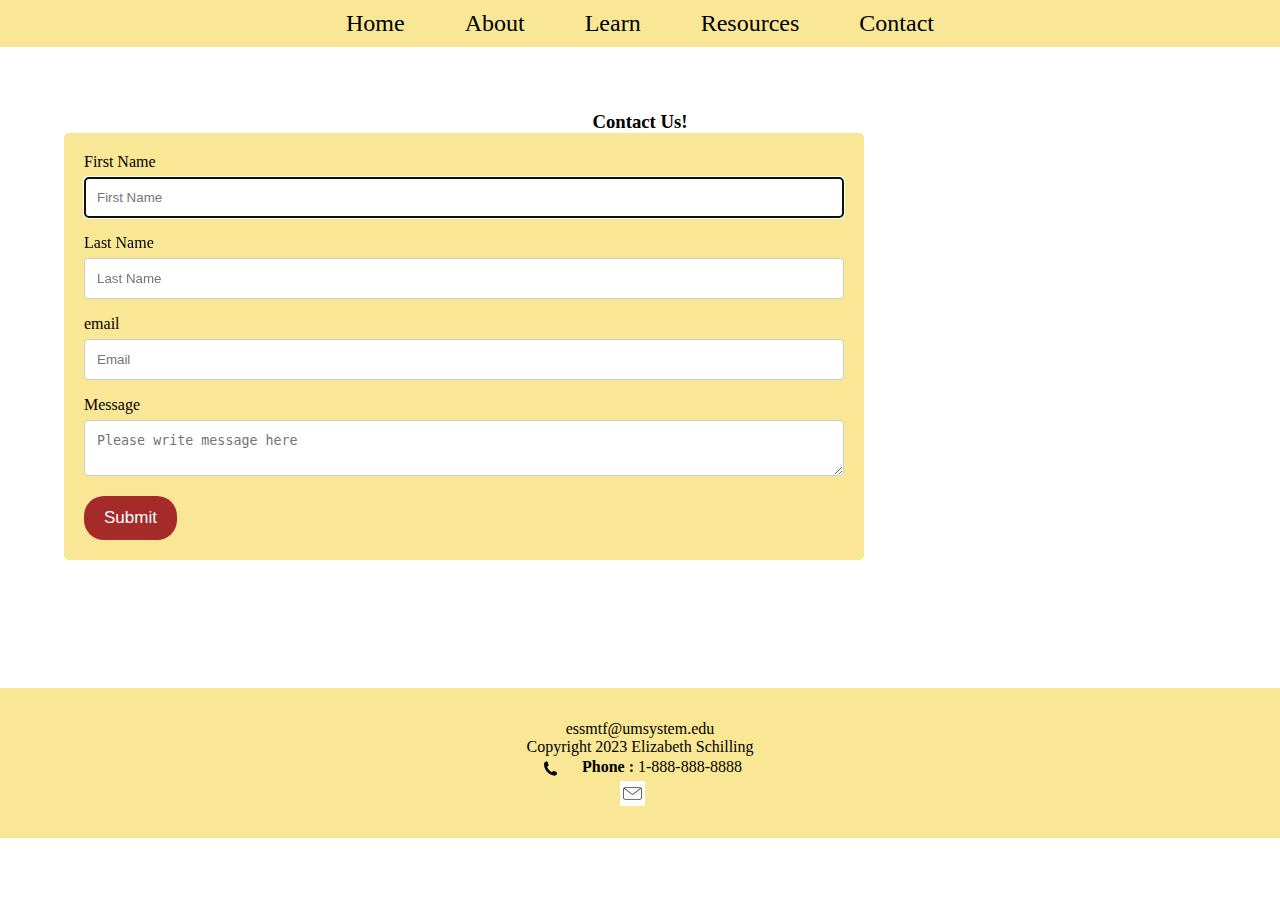
<file: ISLT_7355N/contact.html>
<!DOCTYPE html>
<html lang="en-US">
<head>

    <!--
        Title: Contact Page
        Use: The place user can contact website author
        Author: Elizabeth Schilling
        School/Term: University of Missouri, Spring 2023
        Developed: 3/22/23
        Tested: 4/30/2023 Passed edge
    -->
    <meta charset="utf-8">
    <meta name="viewport" content="width=device-width, initial-scale=1"> <!--To be mobile friendly!-->
    <title>Caretakers Corner Home Page</title>
    <link rel="shortcut icon" type="image/x-icon" href="favicon.ico">
    <link rel="stylesheet" href="styles.css">
    <link rel="stylesheet" href="nav.css">
</head>
<body>
    <nav>
        <label id="hamburger" for="toggle">&#9776;</label>
        <input type="checkbox" id="toggle">
        <ul class="menu">
            <li class="menuItem"><a href="index.html">Home</a></li>
            <li class="menuItem"><a href="about.html">About</a></li>
            <li class="menuItem"><a href="learn.html">Learn</a>
                <ul id="mobileHide">
                    <li><a href="#">Link 1</a></li>
                    <li><a href="#">Link 2</a></li>
                    <li><a href="#">Link 3</a></li>
                </ul>
            </li>
            <li class="menuItem"><a href="resources.html">Resources</a></li>
            <li class="menuItem"><a href="contact.html">Contact</a></li>
        </ul>
    </nav>
                          
<header>

    </header>

    <nav></nav>

    <main>
        <h3 class="h1Home">Contact Us!</h3>
       

        <div class="container">
          <form action="mailto:essmtf@mail.missouri.edu?Subject=Portfolio/Professional%20Website%20Contact!%20" method="POST" enctype="text/plain">
            <label for="fname">First Name</label>
            <input id="fname" type="text" name="fname" placeholder="First Name" required autofocus>
            <label for="lname">Last Name</label>
            <input id="lname" type="text" name="lname" placeholder="Last Name" required>
            <label for="email">email</label>
            <input id="email" type="email" name="email" placeholder="Email" required><br>
            <label for="message">Message</label>
            <textarea id="message" name="message" placeholder="Please write message here" required></textarea>
            <input type="submit" value="Submit">
          </form>
        </div>
      
    </main>
         <!--******************FOOTER************************-->


    <footer>
        <p>essmtf@umsystem.edu</p>
        <p>Copyright 2023 Elizabeth Schilling</p>
        <p><img src="phone_icon.png" alt="phone icon" class="footer-icon">
            <strong>Phone :</strong> 1-888-888-8888</p>
            <p><img src="email_icon.png" alt="email icon" class="footer-icon">
    </footer>

    
</body>
</html>
</file>
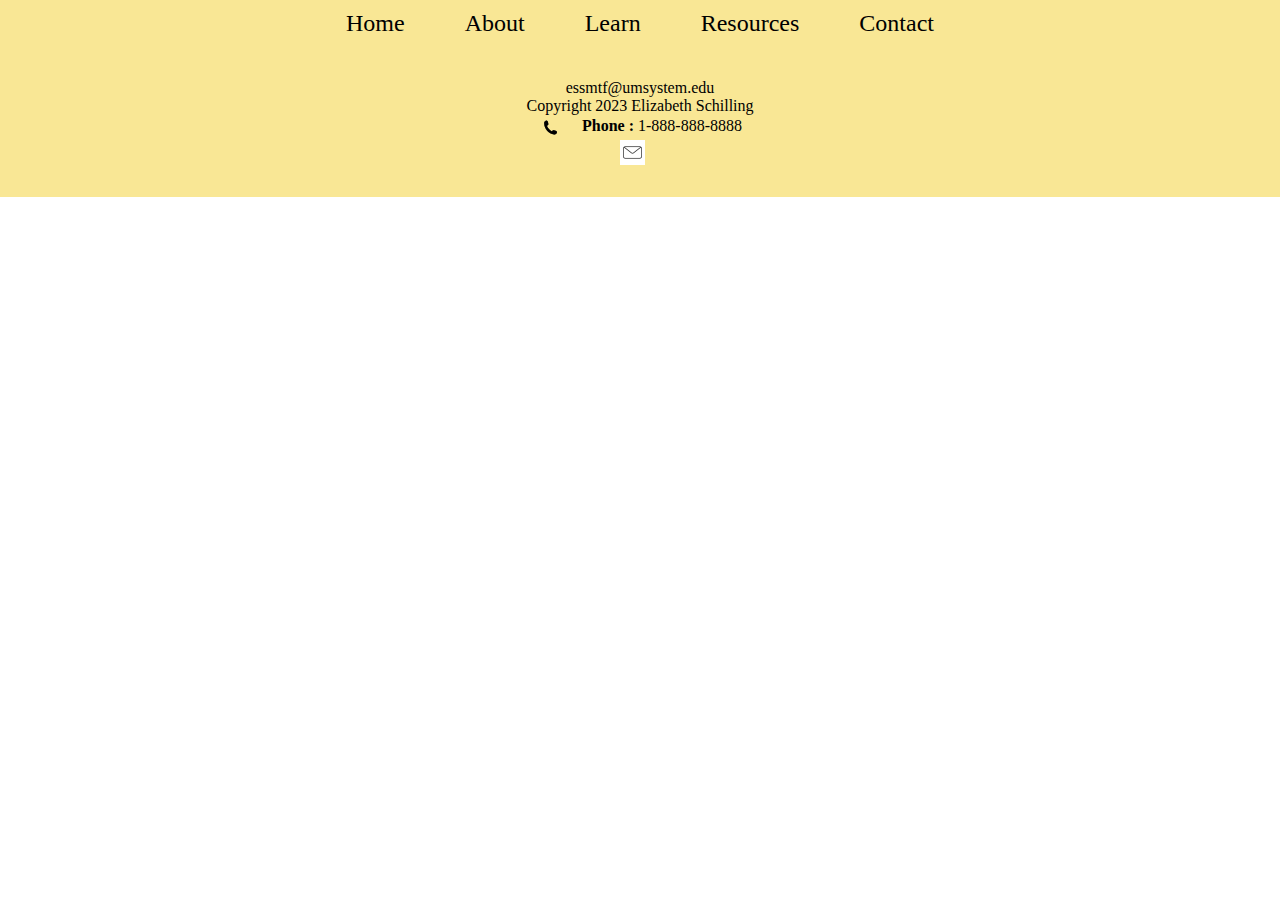
<file: ISLT_7355N/learn.html>
<!DOCTYPE html>
<html lang="en-US">
<head>

    <!--
        Title: Learn Page
        Use: The place a user finds informational material for Caregiving
        Author: Elizabeth Schilling
        School/Term: University of Missouri, Spring 2023
        Developed: 3/26/23
        Tested: 4/30/2023 passed edge no errors or warnings!
    -->
    <meta charset="utf-8">
    <meta name="viewport" content="width=device-width, initial-scale=1"> <!--To be mobile friendly!-->
    <title>Caretakers Corner Learn Page</title>
    <link rel="shortcut icon" type="image/x-icon" href="favicon.ico">
    <link rel="stylesheet" href="styles.css">
    <link rel="stylesheet" href="nav.css">
</head>
<body>
    <nav>
        <label id="hamburger" for="toggle">&#9776;</label>
        <input type="checkbox" id="toggle">
        <ul class="menu">
            <li class="menuItem"><a href="index.html">Home</a></li>
            <li class="menuItem"><a href="about.html">About</a></li>
            <li class="menuItem"><a href="learn.html">Learn</a>
                <ul id="mobileHide">
                    <li><a href="#">Link 1</a></li>
                    <li><a href="#">Link 2</a></li>
                    <li><a href="#">Link 3</a></li>
                </ul>
            </li>
            <li class="menuItem"><a href="resources.html">Resources</a></li>
            <li class="menuItem"><a href="contact.html">Contact</a></li>
        </ul>
    </nav>
         <!--******************FOOTER************************-->

                           
<footer>
        <p>essmtf@umsystem.edu</p>
        <p>Copyright 2023 Elizabeth Schilling</p>
        <p><img src="phone_icon.png" alt="phone icon" class="footer-icon">
            <strong>Phone :</strong> 1-888-888-8888</p>
            <p><img src="email_icon.png" alt="email icon" class="footer-icon">
    </footer>
</body>
</html>
</file>
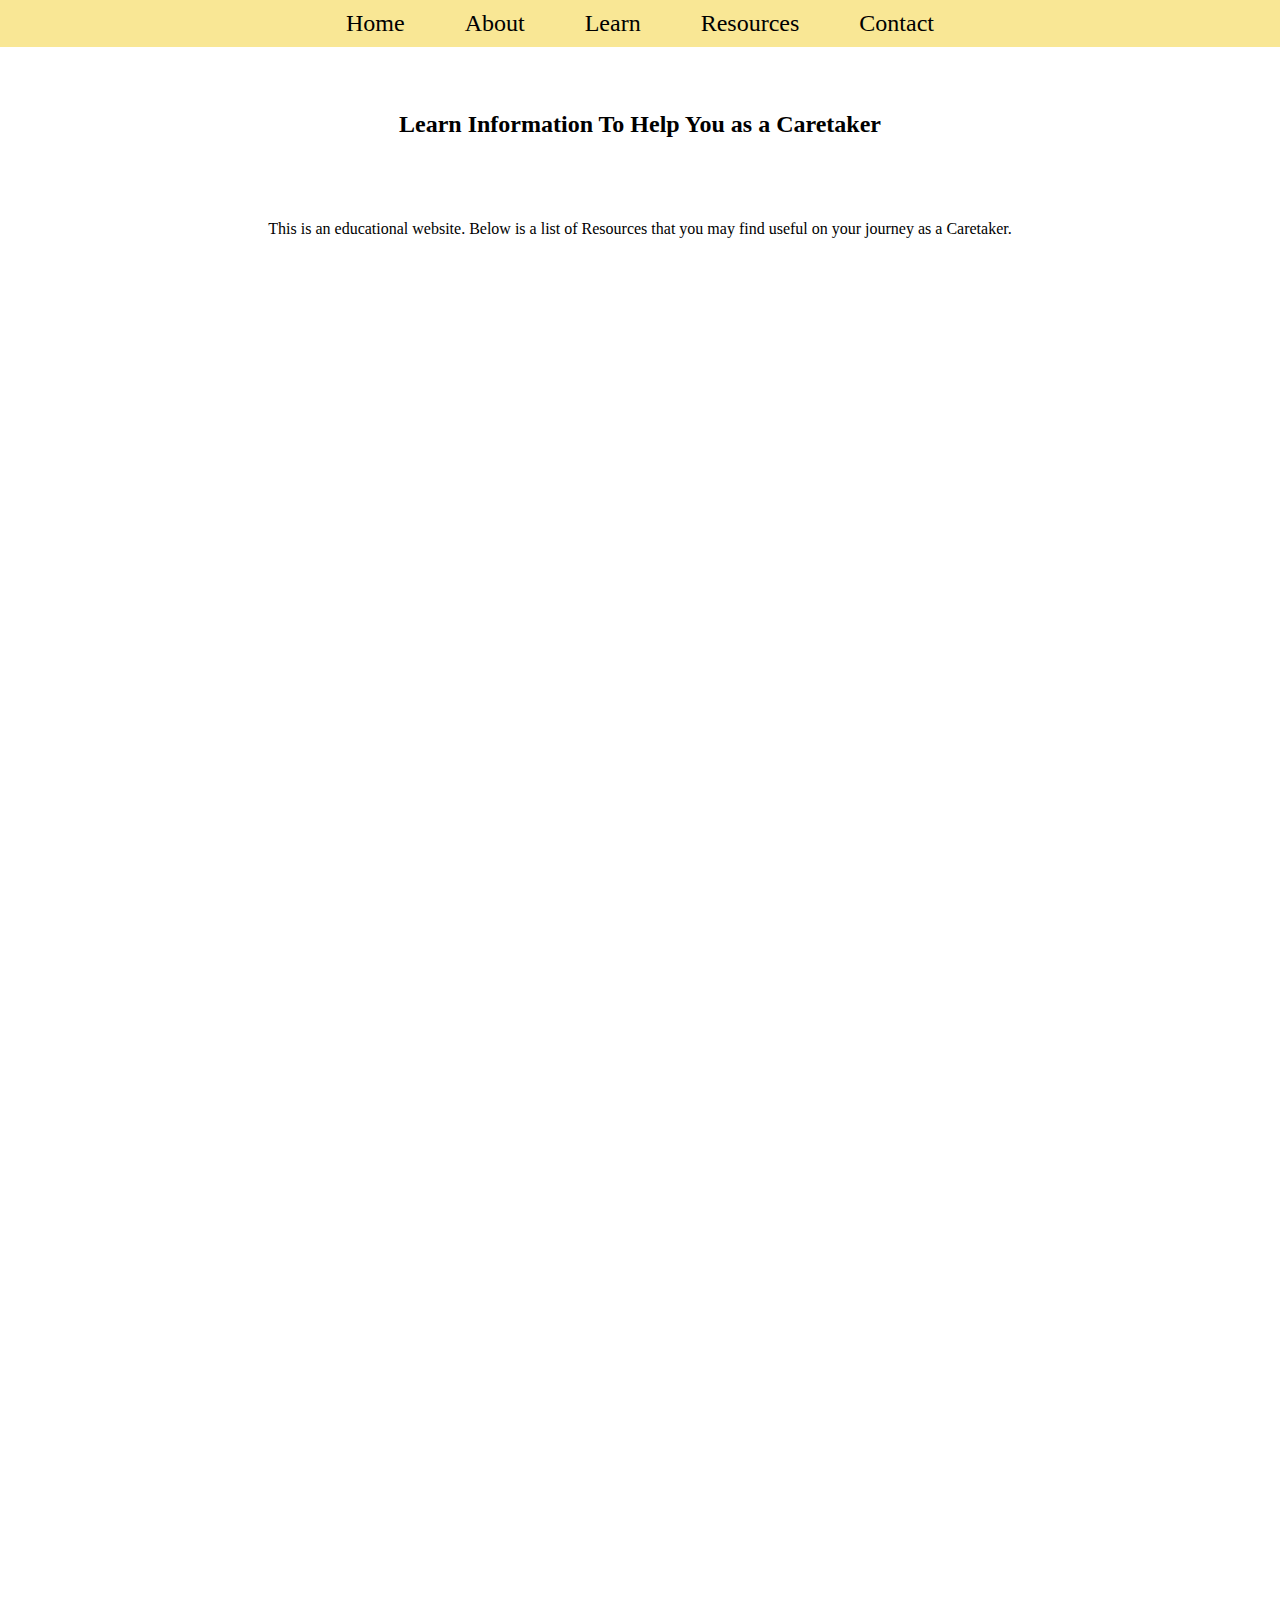
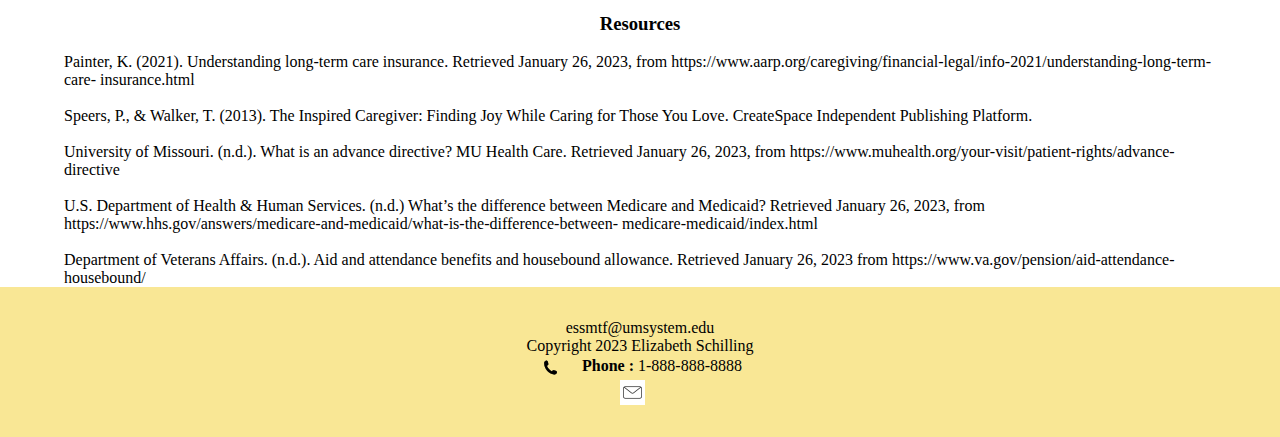
<file: ISLT_7355N/resources.html>
<!DOCTYPE html>
<html lang="en-US">
<head>

    <!--
        Title: Resources Page
        Use: The place a user finds resource material
        Author: Elizabeth Schilling
        School/Term: University of Missouri, Spring 2023
        Developed: 3/26/23
        Tested: 4/30/2023 passed edge no error or warnings!
    -->
    <meta charset="utf-8">
    <meta name="viewport" content="width=device-width, initial-scale=1"> <!--To be mobile friendly!-->
    <title>Caretakers Corner Resource Page</title>
    <link rel="stylesheet" href="styles.css">
    <link rel="stylesheet" href="nav.css">
   
    
</head>
<body>
    <nav>
        <label id="hamburger" for="toggle">&#9776;</label>
        <input type="checkbox" id="toggle">
        <ul class="menu">
            <li class="menuItem"><a href="index.html">Home</a></li>
            <li class="menuItem"><a href="about.html">About</a></li>
            <li class="menuItem"><a href="learn.html">Learn</a>
                <ul id="mobileHide">
                    <li><a href="#">Link 1</a></li>
                    <li><a href="#">Link 2</a></li>
                    <li><a href="#">Link 3</a></li>
                </ul>
            </li>
            <li class="menuItem"><a href="resources.html">Resources</a></li>
            <li class="menuItem"><a href="contact.html">Contact</a></li>
        </ul>
    </nav>
    
    <header>
         
    </header>

        <main>
        <h2 class="h1Home">Learn Information To Help You as a Caretaker</h2><br>
       
        <p class="h1Home"> This is an educational website.  Below is a list of Resources that you may find useful 
            on your journey as a Caretaker.</p><br>


            <iframe width="759" height="427" src="https://www.youtube.com/embed/Dhx3wqeoWvY" title="Adapting your home after stroke" frameborder="0" allow="accelerometer; autoplay; clipboard-write; encrypted-media; gyroscope; picture-in-picture; web-share" allowfullscreen></iframe>


            <iframe width="759" height="427" src="https://www.youtube.com/embed/g_nLIB9Jp0g" title="Veteran&#39;s Aid And Attendance Benefit: Don&#39;t Miss Out On This Long Term Care Benefit!" frameborder="0" allow="accelerometer; autoplay; clipboard-write; encrypted-media; gyroscope; picture-in-picture; web-share" allowfullscreen></iframe>

            <iframe width="759" height="427" src="https://www.youtube.com/embed/YmvgFamYZzQ" title="Understanding Medicare - All You Need to Know!" frameborder="0" allow="accelerometer; autoplay; clipboard-write; encrypted-media; gyroscope; picture-in-picture; web-share" allowfullscreen></iframe>


  
              <h3 class="h1Home">Resources</h3> <br>  
        <p class="followingParagraph">Painter, K. (2021). Understanding long-term care insurance. Retrieved January 26, 2023, from 
            https://www.aarp.org/caregiving/financial-legal/info-2021/understanding-long-term-care-
            insurance.html</p><br>
        <p class="followingParagraph">Speers, P., & Walker, T. (2013). The Inspired Caregiver: Finding Joy While Caring for Those 
            You Love. CreateSpace Independent Publishing Platform.</p><br>
        <p class="followingParagraph">University of Missouri. (n.d.). What is an advance directive? MU Health Care. Retrieved 
            January 26, 2023, from https://www.muhealth.org/your-visit/patient-rights/advance-
            directive</p><br>
        <p class="followingParagraph">U.S. Department of Health & Human Services. (n.d.) What’s the difference between Medicare 
            and Medicaid? Retrieved January 26, 2023, from 
            https://www.hhs.gov/answers/medicare-and-medicaid/what-is-the-difference-between-
            medicare-medicaid/index.html</p><br>
        <p class="followingParagraph">Department of Veterans Affairs. (n.d.). Aid and attendance benefits and housebound 
            allowance. Retrieved January 26, 2023 from https://www.va.gov/pension/aid-attendance-
            housebound/ </p>

      </main>
           <!--******************FOOTER************************-->


    <footer>
        <p>essmtf@umsystem.edu</p>
        <p>Copyright 2023 Elizabeth Schilling</p>
        <p><img src="phone_icon.png" alt="phone icon" class="footer-icon">
            <strong>Phone :</strong> 1-888-888-8888</p>
            <p><img src="email_icon.png" alt="email icon" class="footer-icon">
    </footer>

</body>
</html>
</file>
<file: ISLT_7355N/styles.css>
/*get rid of the default margins and padding for body*/

/************//*get rid of the default margins and padding for body

Passed validation 4/30/2023*/ 


* {
    margin: 0;
    padding: 0;
    box-sizing: border-box;
  }

  p, h1, h2, h3,
  blockquote {
    margin: 0 5%;;
  }

  main {
    width: 100%;
  }

  .button{
    display: inline-block;
    border-radius: 4px;
    color: black;
    background-color: #f9e795;
    font-size: 1.5rem;
    padding: 5px 25px;
    text-align: center;
    width: 200px;
    text-decoration: none;
    cursor: pointer;
    display: inline-block;
    margin-left: 40%;
    margin-bottom: 10%;
    margin-top: 10%;
    border-radius: 20px;
    transition: all 0.5s;
  }
  .button:hover{
    background: brown;
    color: white;
  }

  .button span {
    cursor: pointer;
    display: inline-block;
    position: relative;
    transition: 0.5s;
  }
  
  .button span:after {
    content: '\00bb';
    position: absolute;
    opacity: 0;
    top: 0;
    right: -20px;
    transition: 0.5s;
  }
  
  .button:hover span {
    padding-right: 25px;
    color: white;
  }
  
  .button:hover span:after {
    opacity: 1;
    right: 0;
  }


  .h1Home {
    margin-top: 5%;
   text-align: center;
  }

.about_main{
    width: 100%;
}

figure{
    text-align: center;
}


.container {
    border-radius: 5px;
   background-color: #f9e795;
    color: black;
    padding: 20px;
    margin: 0 auto;
    margin-left: 5%;
    margin-right: 5%;
    margin-bottom: 10%;
    max-width: 800px;
  }
  
  
  input[type=text], select, textarea {
    width: 100%;
    padding: 12px;
    border: 1px solid #ccc;
    border-radius: 4px;
    box-sizing: border-box;
    margin-top: 6px;
    margin-bottom: 16px;
    resize: vertical;
  }
  input[type=email] {
    width: 100%;
    padding: 12px;
    border: 1px solid #ccc;
    border-radius: 4px;
    box-sizing: border-box;
    margin-top: 6px;
    margin-bottom: 16px;
    resize: vertical;
  }
  
  input[type=submit] {
    background-color: brown;
    color: white;
    font-size: 17px;
    padding: 12px 20px;
    border: none;
    border-radius: 20px;
    cursor: pointer;
  }
  
  
  input[type=submit]:hover {
    background-color: white;
    color: black;
  }


footer {
    width: 100%;
    height: auto;
    background-color: #f9e795;
    color: black;
    text-align: center;
    padding: 2rem 3rem;
    top: 0;
  
  }
  .footer-icon {
    width: 30px;
    height: auto;
    padding-right: 5px;
    vertical-align: middle; 
    margin-right: 10px;
  }  
  
  .footer-icon:hover {
    width: 50px;
    transition:width 0.3s linear 0s; 
  }
  
  .ctcVideo video {
    width: 100%;
    height: auto;
    margin: 0 auto;
  }

  .mm img{
    width: 500px;
  }

  table-h2 {
    text-align: center;
   }
   
   
   table {
     width: 100%;
     border: 1px solid black;
     border-collapse: collapse;
   }
   
   
   thead th {
     background-color: #f9e795;
     color: black; 
     font-size: 100%;
     font-weight: bold;
     box-shadow: inset 0 -2px;
     padding: 5px;
    
   }
   
   tbody {
     color: black;
     font-size: 100%;
     padding: 5px;
   }
   
   tbody tr:nth-child(even) {
     background-color: #ddd; 
   }
   
   tfoot td {
     font-weight: bold;
     text-align: right;
     font-size: 100%;
     background-color: #f9e795;
     box-shadow: inset 0 2px;
   }
   
   table > tr:hover,
   tbody tr:hover {
     background: brown;
     color: white;
   }
   
   figcaption, 
     clip: rect(1px, 1px, 1px, 1px);
       height: 1px;
       overflow: hidden;
       position: absolute;
       white-space: nowrap;
       width: 1px;
   }
   
   .visible-hidden:focus {  
       clip: auto;
       height: auto;
       overflow: auto;
       position: absolute;
       width: auto;

/***************************MEDIA QUERIES  *************************/
</file>
<file: ISLT_7355N/nav.css>
nav ul 
{
    list-style: none;
    margin: 0px;
    padding: 0px;
    background-color: #F9E795;
    border: none;

    display: flex;
    justify-content: center;
    flex-direction: row;
}

nav ul li
{
    padding: 0px;
    margin: 0px;
    border: none;
    border: none;
    font-size: 24px;
    color: black;
}

nav ul li a
{
    margin: 0px;
    padding-left: 30px;
    padding-right: 30px;
    padding-top: 10px;
    padding-bottom: 10px;
    border: none;
    width: auto;

    display: inline-block;
}

nav ul li ul
{
    position: absolute;
    display: none;
}

nav ul li:hover ul
{
    display: block;
}

/*So the anchor text will actually show up as white*/
nav ul li a:link
{
    font-style: normal;
    color: black;
    text-decoration: none;
}

/*To avoid the links having default browser styling when already visisted*/
nav ul li a:visited
{
    font-style: normal;
    color: black;
    text-decoration: none;
}

/*Underline the link when hovered over and change background color*/
nav ul li a:hover
{
    font-style: normal;
    color: white;
    text-decoration: underline;
    background-color: #622707;
}

nav ul li a:active
{
    font-style: italic;
    color: black;
    text-decoration: underline;
    background-color: #622707;
}

.mobileMenuWrapper {
    display: none;
}
#toggle {
    display: none;
}
#hamburger {
    display: none;
    width: 26px;
    font-size: 1.5em;
}

@media only screen and (max-width: 800px) {
    .mobileMenuWrapper {
        display: block; 
    }
    #hamburger {
		display: block;
        cursor: pointer;
        background-color: #B34409;
        width: auto;
        padding-left: 30px;
        padding-right: 30px;
        padding-top: 10px;
        padding-bottom: 10px;
        font-size: 1.5em;
        color: white;
	}
    .menu {
        display: none;
    }
    #toggle:checked ~ .menu { /*using sibling selector, that is why this is possible!*/
        display: block;
	}
    .menuItem a {
        width: 100%;
	}
    nav:hover #mobileHide {
		display: none;
	}
}
</file>
